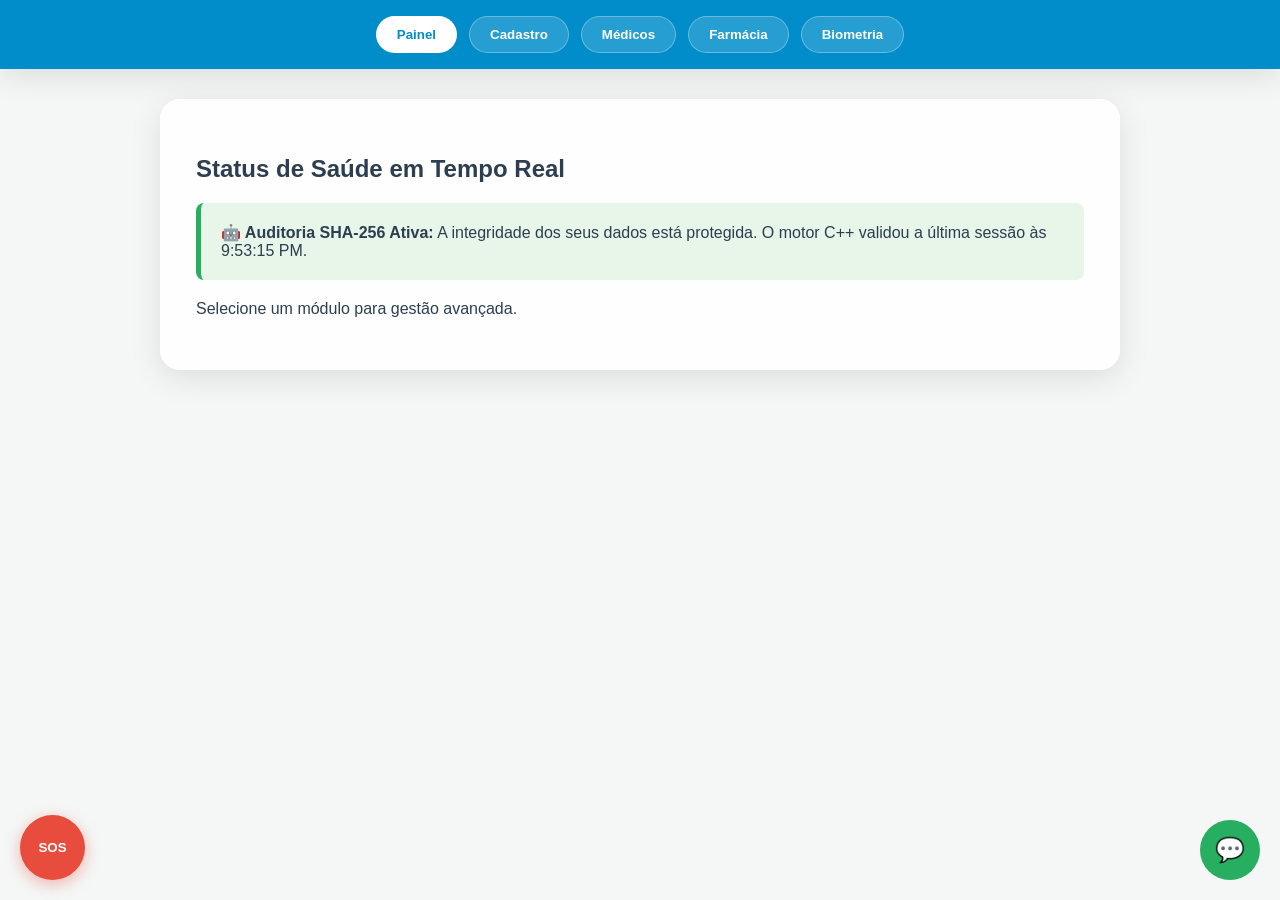
<file: index.html>
<!DOCTYPE html>
<html lang="pt-br">
<head>
    <meta charset="UTF-8">
    <meta name="viewport" content="width=device-width, initial-scale=1.0">
    <title>Saúde Conectada Pro | OMS & AI Ecosystem</title>
    <style>
        :root {
            --primary: #008dc9; --primary-dark: #005a82; --secondary: #27ae60;
            --danger: #e74c3c; --bg: #f4f7f6; --text: #2c3e50;
            --glass: rgba(255, 255, 255, 0.9); --shadow: 0 8px 32px rgba(0,0,0,0.1);
        }
        * { box-sizing: border-box; font-family: 'Inter', 'Segoe UI', sans-serif; }
        body { background: var(--bg); color: var(--text); margin: 0; min-height: 100vh; }

        /* Header e Navegação */
        .top-nav { 
            background: var(--primary); padding: 1rem; display: flex; 
            justify-content: center; gap: 12px; flex-wrap: wrap; 
            position: sticky; top: 0; z-index: 1000; box-shadow: var(--shadow);
        }
        .btn-nav { 
            background: rgba(255,255,255,0.15); border: 1px solid rgba(255,255,255,0.3); 
            color: white; padding: 10px 20px; border-radius: 25px; cursor: pointer; 
            font-weight: 600; transition: 0.3s;
        }
        .btn-nav.active, .btn-nav:hover { background: white; color: var(--primary); }

        /* Conteúdo Principal */
        main { max-width: 1000px; margin: 30px auto; padding: 0 20px; }
        .aba { display: none; background: var(--glass); padding: 35px; border-radius: 20px; box-shadow: var(--shadow); border: 1px solid white; }
        .aba.active { display: block; animation: slideUp 0.4s ease-out; }
        @keyframes slideUp { from { opacity: 0; transform: translateY(20px); } to { opacity: 1; transform: translateY(0); } }

        /* Elementos Profissionais */
        .card-ia { border-left: 5px solid var(--secondary); background: #e8f5e9; padding: 20px; margin-bottom: 20px; border-radius: 8px; }
        .grid-medicos { display: grid; grid-template-columns: repeat(auto-fit, minmax(250px, 1fr)); gap: 20px; margin-top: 20px; }
        .card-item { background: white; padding: 20px; border-radius: 15px; border: 1px solid #eee; transition: 0.3s; }
        .card-item:hover { transform: translateY(-5px); box-shadow: var(--shadow); }
        
        input, select { width: 100%; padding: 12px; margin: 10px 0; border-radius: 8px; border: 1px solid #ddd; font-size: 16px; }
        .save-btn { background: var(--secondary); color: white; border: none; padding: 15px; width: 100%; border-radius: 8px; font-weight: bold; cursor: pointer; margin-top: 10px; }
        
        /* Chatbot Estilizado */
        #chat-window { 
            display: none; position: fixed; bottom: 100px; right: 20px; width: 320px; height: 450px; 
            background: white; border-radius: 20px; box-shadow: 0 10px 40px rgba(0,0,0,0.2); 
            flex-direction: column; z-index: 2000; overflow: hidden;
        }
        .chat-header { background: var(--primary); color: white; padding: 15px; font-weight: bold; display: flex; justify-content: space-between; }
        #chat-content { flex: 1; padding: 15px; overflow-y: auto; font-size: 14px; background: #f9f9f9; display: flex; flex-direction: column; gap: 10px; }
        .msg { padding: 10px; border-radius: 10px; max-width: 85%; }
        .msg-user { background: var(--primary); color: white; align-self: flex-end; }
        .msg-oms { background: #e3f2fd; border-left: 4px solid var(--primary); align-self: flex-start; }

        .btn-sos { position: fixed; bottom: 20px; left: 20px; width: 65px; height: 65px; background: var(--danger); color: white; border-radius: 50%; border: none; font-weight: bold; cursor: pointer; z-index: 1000; box-shadow: 0 4px 15px rgba(231,76,60,0.4); transition: 0.3s; }
        .btn-sos:hover { transform: scale(1.1); }
        #chat-icon { position: fixed; bottom: 20px; right: 20px; background: var(--secondary); color: white; width: 60px; height: 60px; border-radius: 50%; display: flex; align-items: center; justify-content: center; cursor: pointer; z-index: 1000; font-size: 24px; }
    </style>
</head>
<body>

    <nav class="top-nav">
        <button onclick="mudarAba('resumo')" class="btn-nav active">Painel</button>
        <button onclick="mudarAba('cadastro')" class="btn-nav">Cadastro</button>
        <button onclick="mudarAba('consultas')" class="btn-nav">Médicos</button>
        <button onclick="mudarAba('farmacia')" class="btn-nav">Farmácia</button>
        <button onclick="mudarAba('diario')" class="btn-nav">Biometria</button>
    </nav>

    <main>
        <section id="resumo" class="aba active">
            <h2>Status de Saúde em Tempo Real</h2>
            <div class="card-ia">
                <strong>🤖 Auditoria SHA-256 Ativa:</strong> A integridade dos seus dados está protegida. O motor C++ validou a última sessão às <span id="time"></span>.
            </div>
            <p>Selecione um módulo para gestão avançada.</p>
        </section>

        <section id="cadastro" class="aba">
            <h2>🔐 Registro de Paciente Seguro</h2>
            <p>Criptografia AES-256 ativada para proteção de dados sensíveis.</p>
            <input type="text" placeholder="Nome Completo">
            <input type="email" placeholder="E-mail Criptografado">
            <input type="password" placeholder="Senha Institucional">
            <select>
                <option>Tipo Sanguíneo</option>
                <option>A+</option><option>O+</option><option>AB-</option>
            </select>
            <button class="save-btn" onclick="alert('Dados salvos no Banco SQL com Hash de Segurança!')">Finalizar Cadastro</button>
        </section>

        <section id="consultas" class="aba">
            <h2>🩺 Catálogo de Especialistas (OMS)</h2>
            <div class="grid-medicos">
                <div class="card-item">
                    <strong>Dr. Arnaldo Silva</strong>
                    <p>Cardiologia - Hipertensão</p>
                    <button class="save-btn" style="padding: 5px;">Agendar</button>
                </div>
                <div class="card-item">
                    <strong>Dra. Beatriz Luz</strong>
                    <p>Endocrinologia - Diabetes</p>
                    <button class="save-btn" style="padding: 5px;">Agendar</button>
                </div>
            </div>
        </section>

        <section id="farmacia" class="aba">
            <h2>💊 Gestão de Medicamentos</h2>
            <div class="add-remedio">
                <input type="text" id="med-nome" placeholder="Nome do Remédio">
                <input type="text" id="med-dose" placeholder="Ex: 1 comprimido 8/8h">
                <button class="save-btn" onclick="alert('Cronograma de medicação atualizado!')">Adicionar à Rotina</button>
            </div>
        </section>

        <section id="diario" class="aba">
            <h2>📊 Validação Biométrica (Core C++)</h2>
            <label>Pressão Sistólica:</label>
            <input type="number" id="sis" placeholder="Ex: 120">
            <label>Glicémia (mg/dL):</label>
            <input type="number" id="mgdl" placeholder="Ex: 90">
            <button class="save-btn" onclick="validarDados()">Validar e Sincronizar</button>
        </section>
    </main>

    <button class="btn-sos" onclick="ativarSOS()">SOS</button>
    <div id="chat-icon" onclick="toggleChat()">💬</div>

    <div id="chat-window">
        <div class="chat-header">
            <span>OMS Advisor AI</span>
            <span onclick="toggleChat()" style="cursor:pointer">✖</span>
        </div>
        <div id="chat-content">
            <div class="msg msg-oms">Olá! Sou a IA baseada em protocolos da <strong>OMS</strong>. Como posso ajudar?</div>
        </div>
        <div style="padding: 10px; border-top: 1px solid #eee; display: flex;">
            <input type="text" id="chat-input" placeholder="Dúvida sobre saúde..." style="flex: 1; border: none; outline: none; margin:0">
            <button onclick="enviarChat()" style="background: none; border: none; color: var(--primary); font-weight: bold; cursor: pointer; padding-left:10px">➤</button>
        </div>
    </div>

    <script>
        document.getElementById('time').innerText = new Date().toLocaleTimeString();

        function mudarAba(id) {
            document.querySelectorAll('.aba').forEach(a => a.classList.remove('active'));
            document.querySelectorAll('.btn-nav').forEach(b => b.classList.remove('active'));
            document.getElementById(id).classList.add('active');
            event.currentTarget.classList.add('active');
        }

        function validarDados() {
            const sis = document.getElementById('sis').value;
            if(!sis) return alert("Insira os dados para validação.");
            alert(`[C++ Engine]: Valor ${sis} validado.\n[Node.js]: Dados criptografados com SHA-256.\n[SQL]: Registro salvo com sucesso!`);
        }

        function ativarSOS() {
            if (navigator.geolocation) {
                navigator.geolocation.getCurrentPosition(pos => {
                    alert(`🚨 SOS ACIONADO!\nLocalização: Lat ${pos.coords.latitude}, Long ${pos.coords.longitude}\nProtocolo de emergência iniciado.`);
                });
            }
        }

        function toggleChat() {
            const chat = document.getElementById('chat-window');
            chat.style.display = chat.style.display === 'none' ? 'flex' : 'none';
        }

        function enviarChat() {
            const input = document.getElementById('chat-input');
            const content = document.getElementById('chat-content');
            const txt = input.value.toLowerCase();
            if(!txt) return;

            content.innerHTML += `<div class="msg msg-user">${input.value}</div>`;
            
            let res = "Segundo a OMS, para dúvidas específicas, consulte sempre um clínico. Posso ajudar com protocolos de pressão, diabetes ou exercícios.";
            
            if(txt.includes("pressão")) res = "<strong>OMS:</strong> Pressão normal deve ser <120/80 mmHg. ≥140/90 é hipertensão.";
            if(txt.includes("diabetes") || txt.includes("açúcar")) res = "<strong>OMS:</strong> Evite açúcares livres. Atividade física regular previne o Diabetes Tipo 2.";
            if(txt.includes("exercício")) res = "<strong>OMS:</strong> Recomendado 150-300 min de atividade moderada por semana.";

            setTimeout(() => {
                content.innerHTML += `<div class="msg msg-oms">${res}</div>`;
                content.scrollTop = content.scrollHeight;
            }, 600);
            input.value = "";
        }
    </script>
</body>
</html>
</file>
